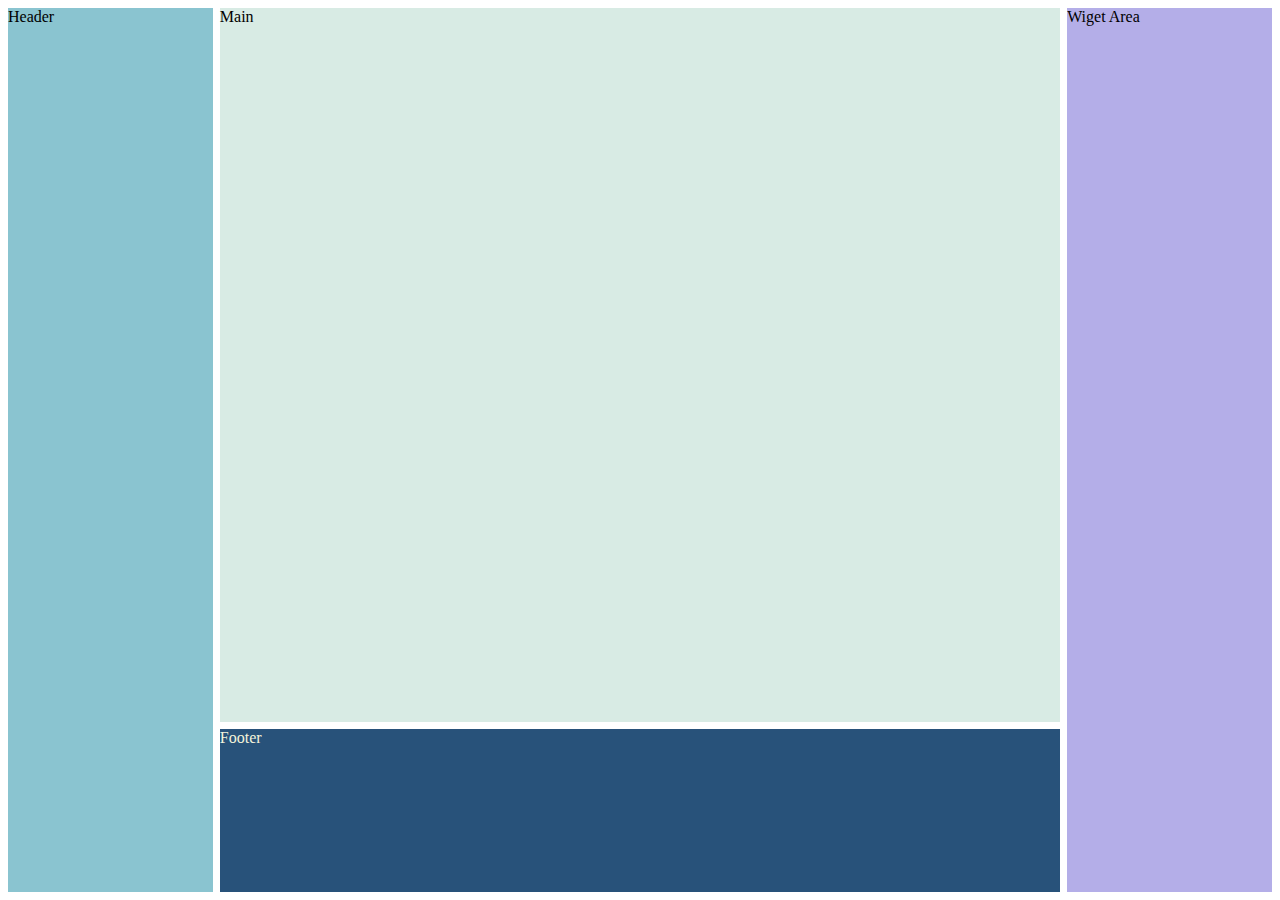
<file: OPdracht-11/index.html>
<html>
<head>

<link rel="stylesheet" type="text/css" href="style.css">

</head>

<body>
<div class="container">
    
    <div class="site-header">Header</div>
    <div class="site-main">Main </div>
    <div class="wiget-area">Wiget Area</div>
    <div class="site-footer">Footer</div>




</div>
    </body>
    </html>
</file>
<file: OPdracht-11/style.css>
@media (max-width: 830px){
.container
        {
            margin:auto;
            width: :100%;
            height: 100%;
           display: grid;
            grid-template-columns:1fr 1fr 1fr 1fr ;
            grid-template-rows: 15% 50%  20% auto;
            ;
            grid-gap: 5px;
            
            grid-template-areas: 
                "h h h h "
                "m m m m "
                "w w w w "
                "f f f f "  ;
            
          background:#eeebdd;
            border: solid black 2px;
            grid-auto-flow: dense;
            
            
        }
.site-header
{
grid-area: h;
    
background:#8ac4d0;
}

.site-main
{
   grid-area: m; 
background:#d8ebe4;

}

.wiget-area
{
    grid-area: w;
    background:#b4aee8;


    
}
.site-footer
{
    grid-area: f;            
    background: #28527a;
    color: beige

}

}
 


@media  (max-width:1200px) 
{
.container{
    margin: auto;
                width: :100%;

    height: 100%;
    display: grid;
    grid-gap: 7px;
    grid-auto-columns: 1fr 1fr 1fr 1fr 1fr  1fr 1fr 1fr 1fr 1fr 1fr  1fr;
    grid-template-rows: 73% 20% auto  ;
    grid-template-areas: 
        "h h m m m m m m m m m m"
        "h h w w w w w w w w w w"
        "h h f f f f f f f f f f";

        grid-auto-flow: dense;
}
.site-header
{
grid-area: h;

    
    
background:#8ac4d0;
}

.site-main
{
   grid-area: m; 
background:#d8ebe4;

}

.wiget-area
{
    grid-area: w ;
    background:#b4aee8;


    
}
.site-footer
{
    grid-area: f ;            
    background: #28527a;
    color: beige

}
}
    
@media (min-width: 1200px)  {

.container{
    margin: auto;
    height:100%;
    display: grid;
    grid-gap: 7px;
    grid-auto-columns: 1fr 1fr 1fr 1fr 1fr  1fr 1fr 1fr 1fr 1fr 1fr  1fr;
    grid-template-rows: 50% 30% auto ;
    grid-template-areas: 
        "h h m m m m m m m m w w"
        "h h m m m m m m m m w w"
        "h h f f f f f f f f w w";

        grid-auto-flow: dense;
    }
.site-header
{
grid-area: h;

    
    
background:#8ac4d0;
}

.site-main
{
   grid-area: m; 
background:#d8ebe4;

}

.wiget-area
{
    grid-area: w ;
    background:#b4aee8;


    
}
.site-footer
{
    grid-area: f ;            
    background: #28527a;
    color: beige

}
    }
</file>
